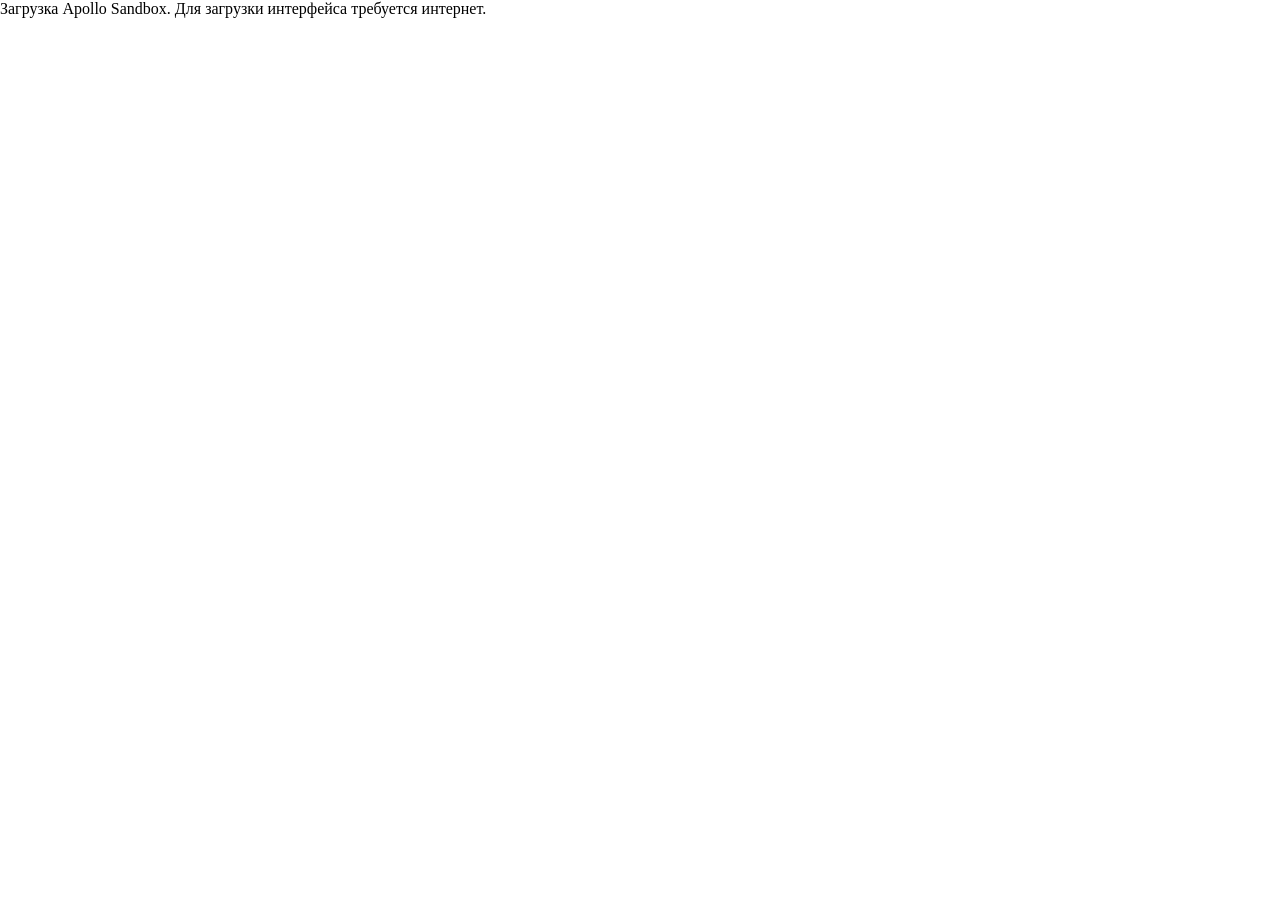
<file: internal/api/sandbox/index.html>
<!doctype html>
<html lang="ru">
<head>
  <meta charset="utf-8">
  <meta name="viewport" content="width=device-width, initial-scale=1">
  <title>Apollo Sandbox</title>
  <style>html, body, #sandbox { height: 100%; margin: 0; }</style>
</head>
<body>
  <div id="sandbox">Загрузка Apollo Sandbox. Для загрузки интерфейса требуется интернет.</div>
  <noscript>Для работы Apollo Sandbox включите JavaScript.</noscript>
  <script src="https://embeddable-sandbox.cdn.apollographql.com/_latest/embeddable-sandbox.umd.production.min.js"></script>
  <script>
    if (window.EmbeddedSandbox) {
      document.getElementById("sandbox").textContent = "";
      new window.EmbeddedSandbox({
        target: "#sandbox",
        initialEndpoint: window.location.origin + "/graphql"
      });
    }
  </script>
</body>
</html>
</file>
